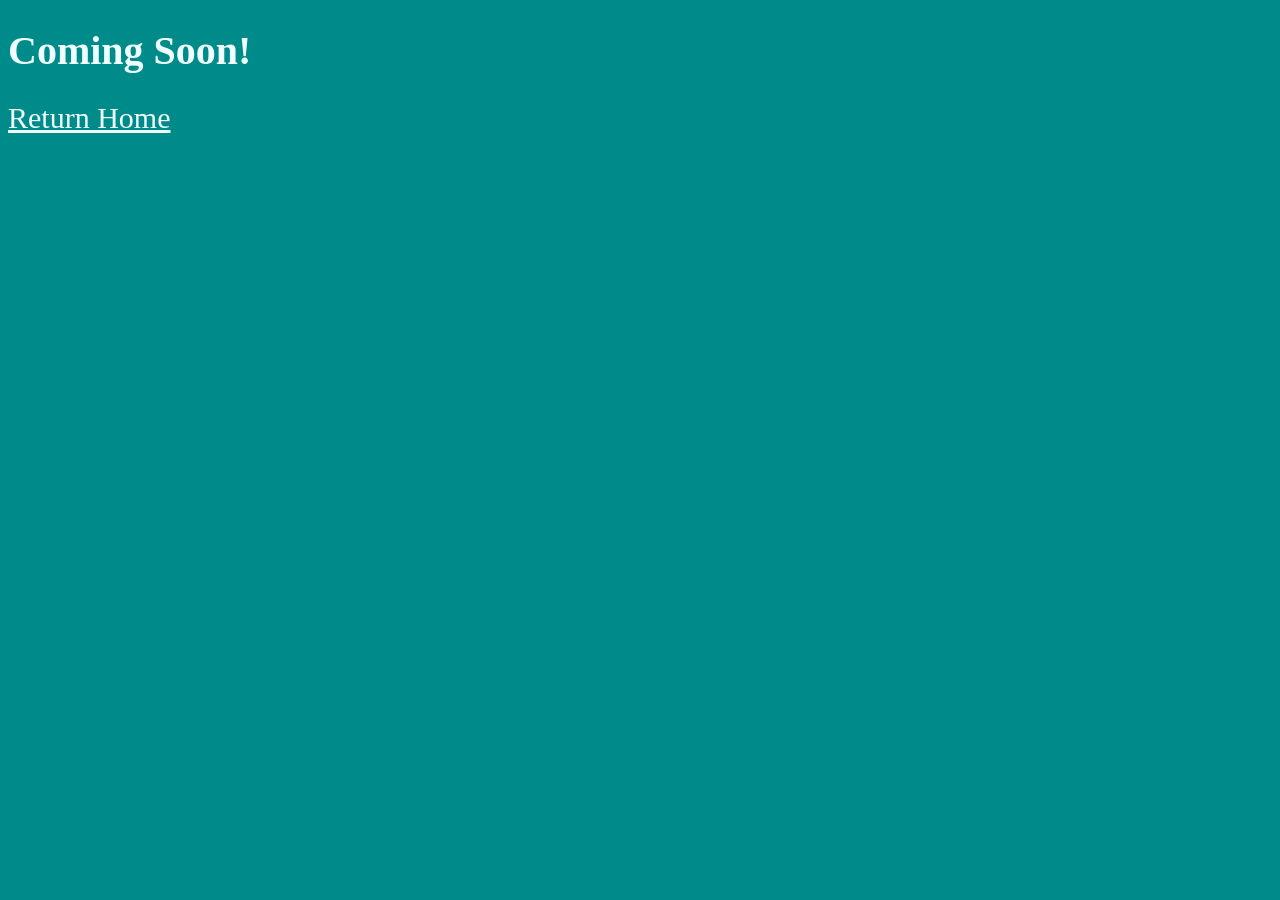
<file: about.html>
<!DOCTYPE html>
<html lang="en">
<head>
    <meta charset="UTF-8">
    <meta name="viewport" content="width=device-width, initial-scale=1.0">
    <title>About Me</title>
    <link rel="stylesheet" href="about.css">
</head>
<body>
    <h1>Coming Soon!</h1>
    <a href="index.html">Return Home</a>
</body>
</html>
</file>
<file: about.css>
body{
    background-color: darkcyan;
}
h1{
    color: azure;
    font-size: 40px;
}
a {
    color: azure;
    font-size: 30px;
}
</file>
